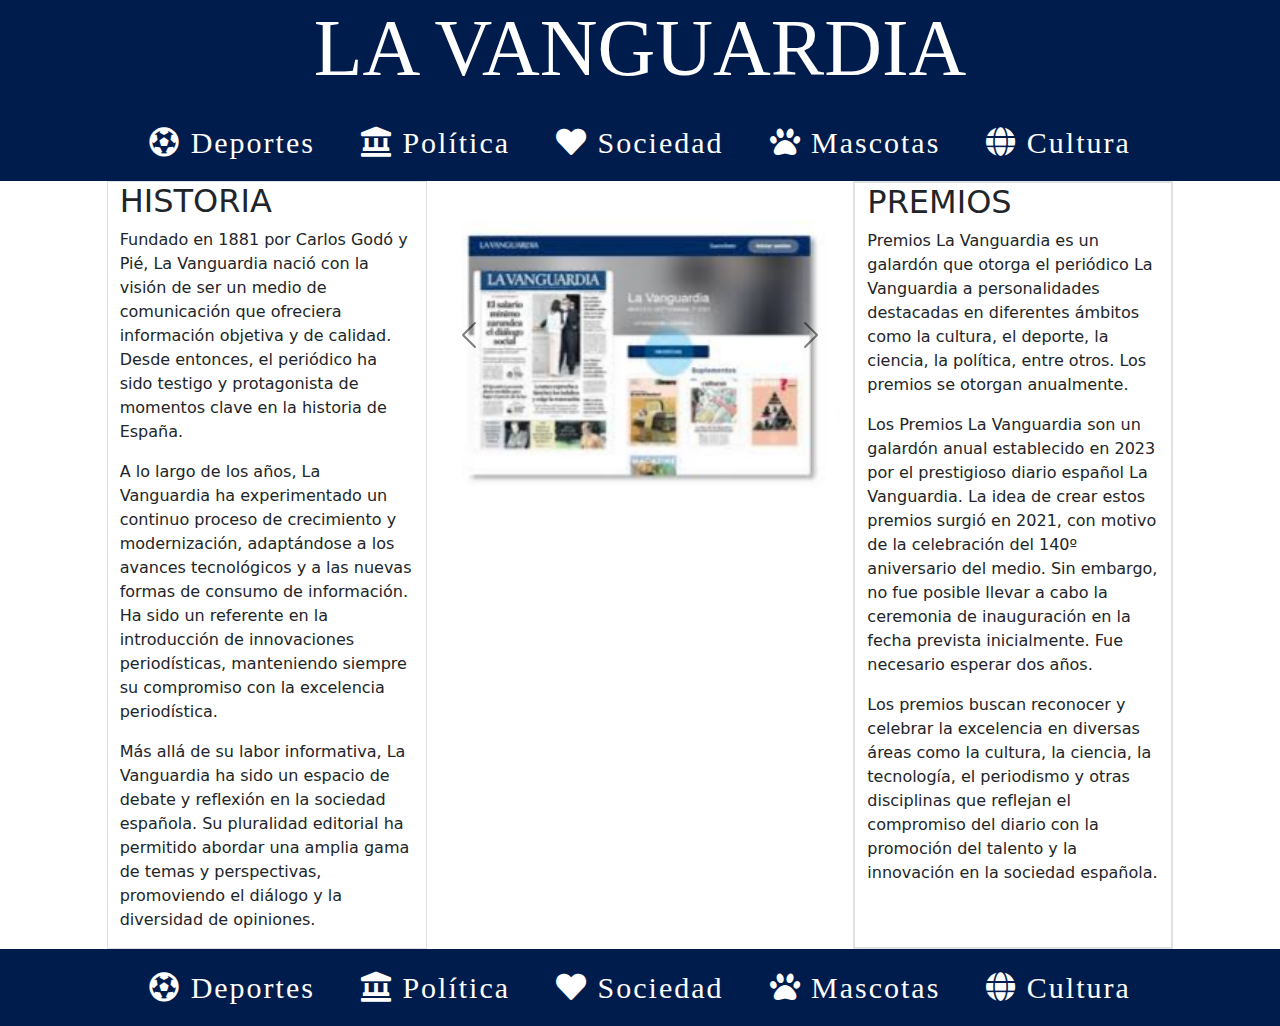
<file: templates/index.html>
<!DOCTYPE html>
<html lang="ca" data-bs-theme="bg-primary">
<head>
    <meta charset="UTF-8">
    <meta name="viewport" content="width=device-width, initial-scale=1.0">
    <link rel="stylesheet" href="/static/css/style.css">
    <title>Diaris!</title>
    <link href="https://cdn.jsdelivr.net/npm/bootstrap@5.3.3/dist/css/bootstrap.min.css" rel="stylesheet"
        integrity="sha384-QWTKZyjpPEjISv5WaRU9OFeRpok6YctnYmDr5pNlyT2bRjXh0JMhjY6hW+ALEwIH" crossorigin="anonymous">
       
    <link rel="stylesheet" href="https://cdnjs.cloudflare.com/ajax/libs/font-awesome/5.15.4/css/all.min.css">
</head>
<body>
    <div class="encabezado">
    <h1 class="text-center title">LA VANGUARDIA</h1>
    <nav class="navbar navbar-expand-sm bg-custom">
        <div class="container-fluid justify-content-center">
          <ul class="navbar-nav">
            
            <li class="nav-item">
                <a class="nav-link" href="/lavanguardia/deportes"><i class="fas fa-futbol"></i> Deportes</a>
            </li>
            <li class="nav-item">
                <a class="nav-link" href="/lavanguardia/politica"><i class="fas fa-landmark"></i> Política</a>
            </li>
            <li class="nav-item">
                <a class="nav-link" href="/lavanguardia/vida"><i class="fas fa-heart"></i> Sociedad</a>
            </li>
            <li class="nav-item">
                <a class="nav-link" href="/lavanguardia/mascotas"><i class="fas fa-paw"></i> Mascotas</a>
            </li>
            <li class="nav-item">
                <a class="nav-link" href="/lavanguardia/cultura"><i class="fas fa-globe"></i> Cultura</a>
            </li>
        </ul>
        </div>
    </nav>
</div>
 
<div class="container-fluid">
    <div class="row justify-content-center">
        <div class="col-md-1"></div>
        
        <div class="col-md-3 border">
            <h2 class="justify-content-center">HISTORIA</h2>
            <p>
                Fundado en 1881 por Carlos Godó y Pié, La Vanguardia nació con la visión de ser un medio de comunicación que ofreciera información objetiva y de calidad. Desde entonces, el periódico ha sido testigo y protagonista de momentos clave en la historia de España.</p>
            <p>
                A lo largo de los años, La Vanguardia ha experimentado un continuo proceso de crecimiento y modernización, adaptándose a los avances tecnológicos y a las nuevas formas de consumo de información. Ha sido un referente en la introducción de innovaciones periodísticas, manteniendo siempre su compromiso con la excelencia periodística.</p>           
            <p>
                Más allá de su labor informativa, La Vanguardia ha sido un espacio de debate y reflexión en la sociedad española. Su pluralidad editorial ha permitido abordar una amplia gama de temas y perspectivas, promoviendo el diálogo y la diversidad de opiniones.</p>
        </div>

        <div class="col-md-4">
            <div id="carouselExample" class="carousel slide justify-content-center" style="padding-top: 40px;">
                <div class="carousel-inner">
                    <div class="carousel-item active">
                        <img src="../static/img/gat.jpg" class="d-block w-100 carousel-img" alt="1">
                    </div>
                    <div class="carousel-item">
                        <img src="../static/img/diario3.jpg" class="d-block w-100 carousel-img" alt="2">
                    </div>
                    <div class="carousel-item">
                        <img src="../static/img/diario2.jpg" class="d-block w-100 carousel-img" alt="3">
                    </div>
                    <div class="carousel-item">
                        <img src="../static/img/vanguardia_vieja.jpg" class="d-block w-100 carousel-img" alt="3">
                    </div>
                </div>
                <button class="carousel-control-prev" type="button" data-bs-target="#carouselExample" data-bs-slide="prev">
                    <span class="carousel-control-prev-icon" aria-hidden="true"></span>
                    <span class="visually-hidden">Previous</span>
                </button>
                <button class="carousel-control-next" type="button" data-bs-target="#carouselExample" data-bs-slide="next">
                    <span class="carousel-control-next-icon" aria-hidden="true"></span>
                    <span class="visually-hidden">Next</span>
                </button>
            </div>
        </div>

        <div class="col-md-3 border border-2">
            <h2 class="justify-content-center">PREMIOS</h2>
            <p>
                Premios La Vanguardia es un galardón que otorga el periódico La Vanguardia a personalidades destacadas en diferentes ámbitos como la cultura, el deporte, la ciencia, la política, entre otros. Los premios se otorgan anualmente.</p>
            <p>
                Los Premios La Vanguardia son un galardón anual establecido en 2023 por el prestigioso diario español La Vanguardia. La idea de crear estos premios surgió en 2021, con motivo de la celebración del 140º aniversario del medio. Sin embargo, no fue posible llevar a cabo la ceremonia de inauguración en la fecha prevista inicialmente. Fue necesario esperar dos años.</p> 
            <p>
                Los premios buscan reconocer y celebrar la excelencia en diversas áreas como la cultura, la ciencia, la tecnología, el periodismo y otras disciplinas que reflejan el compromiso del diario con la promoción del talento y la innovación en la sociedad española.</p>
        </div>
        
        <div class="col-md-1"></div>
    </div>
</div>


    <script src="https://cdn.jsdelivr.net/npm/bootstrap@5.3.3/dist/js/bootstrap.bundle.min.js"
        integrity="sha384-YvpcrYf0tY3lHB60NNkmXc5s9fDVZLESaAA55NDzOxhy9GkcIdslK1eN7N6jIeHz"
        crossorigin="anonymous"></script>
        <div class="pie_pagina">
            <nav class="navbar navbar-expand-sm bg-custom">
                <div class="container-fluid justify-content-center">
                  <ul class="navbar-nav">
                    <li class="nav-item">
                        <a class="nav-link" href="/lavanguardia/deportes"><i class="fas fa-futbol"></i> Deportes</a>
                    </li>
                    <li class="nav-item">
                        <a class="nav-link" href="/lavanguardia/politica"><i class="fas fa-landmark"></i> Política</a>
                    </li>
                    <li class="nav-item">
                        <a class="nav-link" href="/lavanguardia/vida"><i class="fas fa-heart"></i> Sociedad</a>
                    </li>
                    <li class="nav-item">
                        <a class="nav-link" href="/lavanguardia/mascotas"><i class="fas fa-paw"></i> Mascotas</a>
                    </li>
                    <li class="nav-item">
                        <a class="nav-link" href="/lavanguardia/cultura"><i class="fas fa-globe"></i> Cultura</a>
                    </li>
                </ul>
                </div>
            </nav>
        </div>
</body>
</html>
</file>
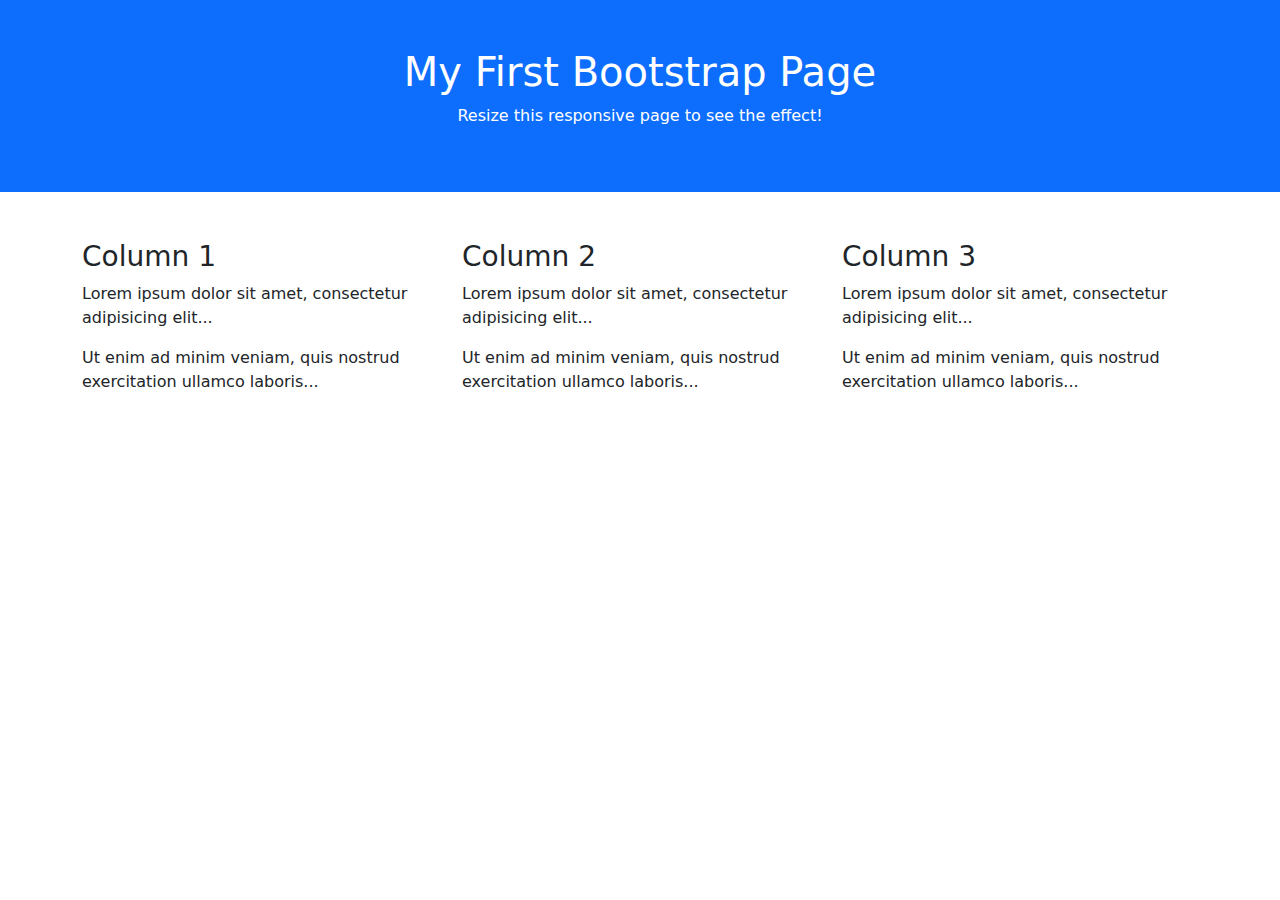
<file: templates/exemples/demo/boostrap.html>
<!doctype html>
<html lang="en">

<head>
    <meta charset="utf-8">
    <meta name="viewport" content="width=device-width, initial-scale=1">
    <title>Bootstrap demo</title>
    <link href="https://cdn.jsdelivr.net/npm/bootstrap@5.3.3/dist/css/bootstrap.min.css" rel="stylesheet"
        integrity="sha384-QWTKZyjpPEjISv5WaRU9OFeRpok6YctnYmDr5pNlyT2bRjXh0JMhjY6hW+ALEwIH" crossorigin="anonymous">
</head>

<body>
    <div class="container-fluid p-5 bg-primary text-white text-center">
        <h1>My First Bootstrap Page</h1>
        <p>Resize this responsive page to see the effect!</p>
    </div>

    <div class="container mt-5">
        <div class="row">
            <div class="col-sm-4">
                <h3>Column 1</h3>
                <p>Lorem ipsum dolor sit amet, consectetur adipisicing elit...</p>
                <p>Ut enim ad minim veniam, quis nostrud exercitation ullamco laboris...</p>
            </div>
            <div class="col-sm-4">
                <h3>Column 2</h3>
                <p>Lorem ipsum dolor sit amet, consectetur adipisicing elit...</p>
                <p>Ut enim ad minim veniam, quis nostrud exercitation ullamco laboris...</p>
            </div>
            <div class="col-sm-4">
                <h3>Column 3</h3>
                <p>Lorem ipsum dolor sit amet, consectetur adipisicing elit...</p>
                <p>Ut enim ad minim veniam, quis nostrud exercitation ullamco laboris...</p>
            </div>
        </div>
    </div>

    <script src="https://cdn.jsdelivr.net/npm/bootstrap@5.3.3/dist/js/bootstrap.bundle.min.js"
        integrity="sha384-YvpcrYf0tY3lHB60NNkmXc5s9fDVZLESaAA55NDzOxhy9GkcIdslK1eN7N6jIeHz"
        crossorigin="anonymous"></script>
</body>

</html>
</file>
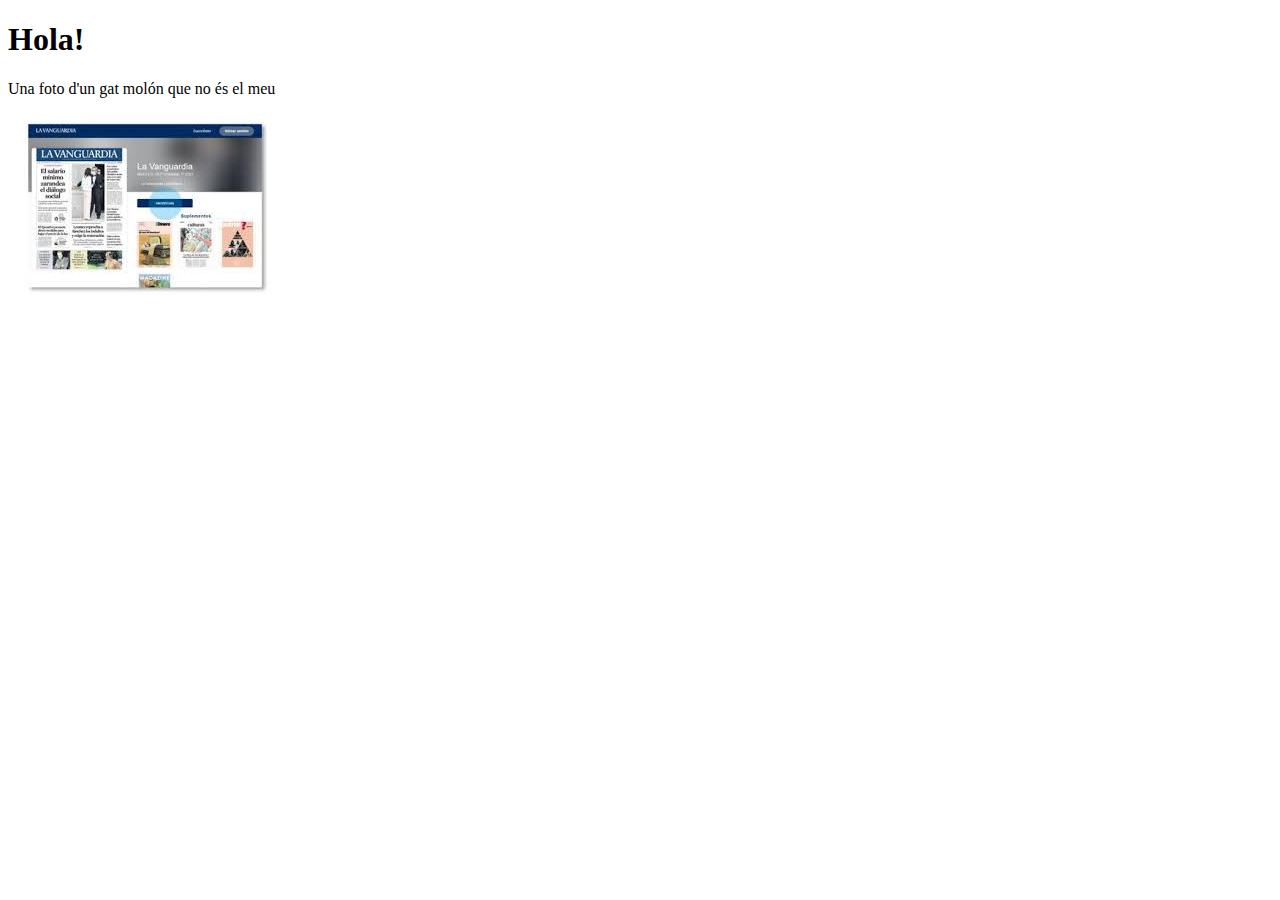
<file: templates/exemples/demo/hola.html>
<!DOCTYPE html>
<html lang="en">
<head>
    <meta charset="UTF-8">
    <meta name="viewport" content="width=device-width, initial-scale=1.0">
    <link rel="stylesheet" href="/static/css/style.css">
    <title>Hola!</title>
</head>
<body>
    <h1>Hola!</h1>
    <p>Una foto d'un gat molón que no és el meu</p>
    <p><img src="/static/img/gat.jpg" alt="Un gat" /></p>
</body>
</html>
</file>
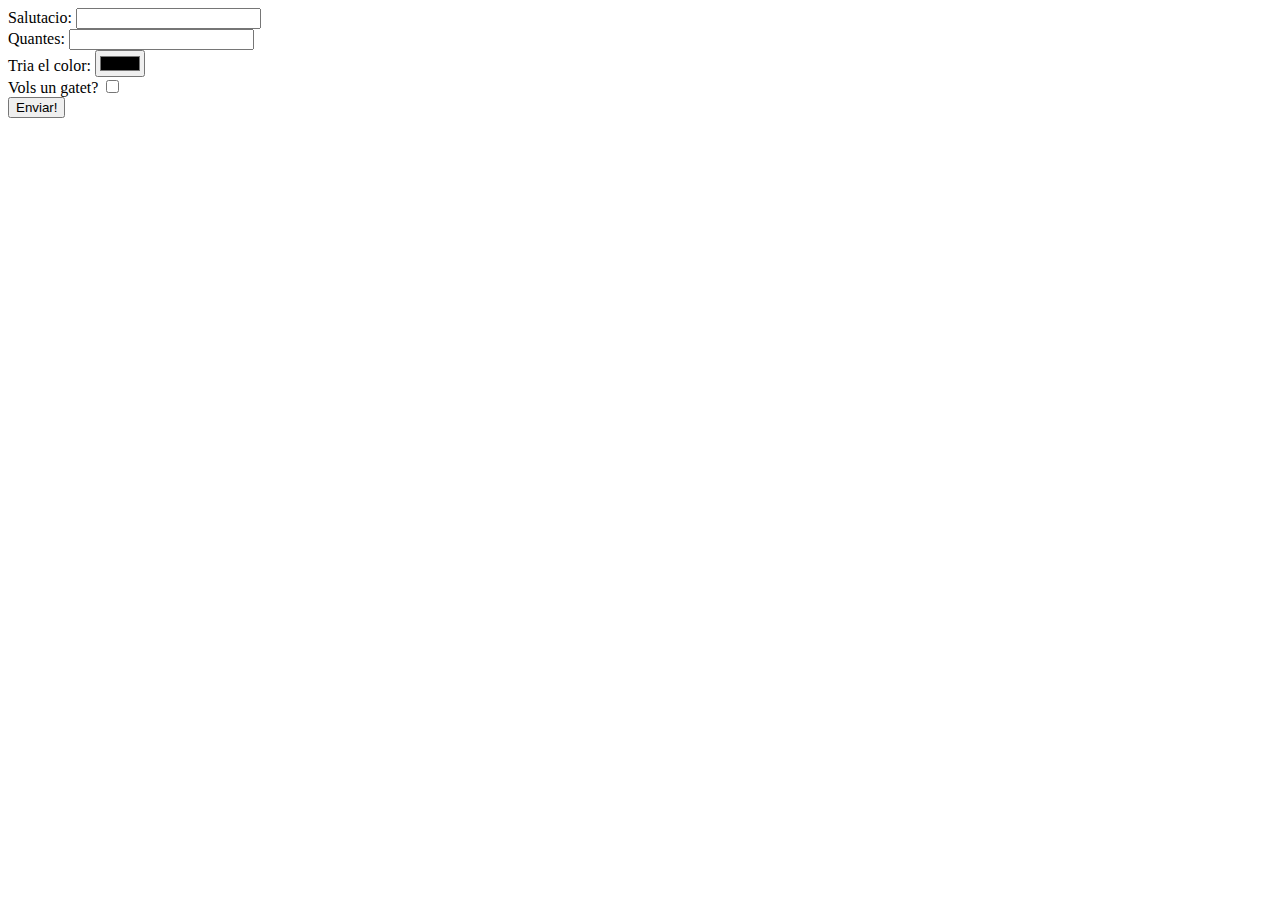
<file: templates/exemples/hola/salutacio_form.html>
<!DOCTYPE html>
<html lang="en">
<head>
    <meta charset="UTF-8">
    <meta name="viewport" content="width=device-width, initial-scale=1.0">
    <title>Exemple de formulari</title>
</head>
<body>
    <form method="GET" action="/hola2">
        <label>Salutacio: <input name="salutacio" type="text" /></label>
        <br />
        <label>Quantes: <input name="quantes" type="number" /></label>
        <br />
        <!-- <label>Tria el color: <select name="color-de-fons">
            <option value="red">Vermell</option>
            <option value="green">Verd</option>
            <option value="blue">Blau</option>
            <option value="yellow">Groc</option>
        </select>
        </label> -->
        <label>Tria el color: <input type="color" name="color-de-fons"></label>
        <br />
        <label>Vols un gatet? <input type="checkbox" value="true" name="gatete" /></label>
        <br />
        <input type="submit" value="Enviar!" />
    </form>
</body>
</html>
</file>
<file: static/css/style.css>
.bg-custom {
    background-color: rgba(0, 28, 76, 1);
}

.carousel-control-next,
.carousel-control-prev {
    filter: invert(100%);
}
@media (max-width: 768px) {
    .title {
        display: none;
    }
}

.carousel-img {
    width: 100%;
    height: 100%;
    object-fit: cover;
}

.carousel-inner {
    width: 100%;
    max-height: 500px;
}

.col {
    border-right: 1px solid #ccc; 
    padding: 10px; 
}

.descripcion {
    font-size: 20px;
}

.encabezado {
    background-color: rgba(0, 28, 76, 255);
    color: white;
    font-family: 'Times New Roman', Times, serif;
}

.fondo {
    background-color: black;
}

.h1 {
    background-color: rgba(0, 28, 76, 255);
    color: white;
    font-family: 'Times New Roman', Times, serif;
    font-size: 3em;
}

.img {
    width: 400px;
}

.logo_clase {
    max-width: 80%;
}

.navbar-nav {
    display: flex;
    justify-content: center;
    align-items: center;
    width: 100%;
}

.navbar-nav .nav-item {
    font-size: 30px;
    font-family: 'Times New Roman', Times, serif;
    letter-spacing: 2px;
    margin-left: 15px;
    margin-right: 15px;
    background-color: rgba(0, 28, 76, 255);
}

.navbar-nav .nav-link {
    color: white;
    background-color: rgba(0, 28, 76, 255);
}
.navbar-toggler {
    border-color: #ffffff;
}
.navbar-toggler-icon {
    background-image: url("data:image/svg+xml;charset=utf8,%3Csvg viewBox='0 0 30 30' xmlns='http://www.w3.org/2000/svg'%3E%3Cpath stroke='rgba(255, 255, 255, 1.0)' stroke-width='2' stroke-linecap='round' stroke-miterlimit='10' d='M4 7h22M4 15h22M4 23h22'/%3E%3C/svg%3E");
 }

.pie_pagina {
    background-color: azure;
}

.text-center {
    font-size: 5em;
}
</file>
